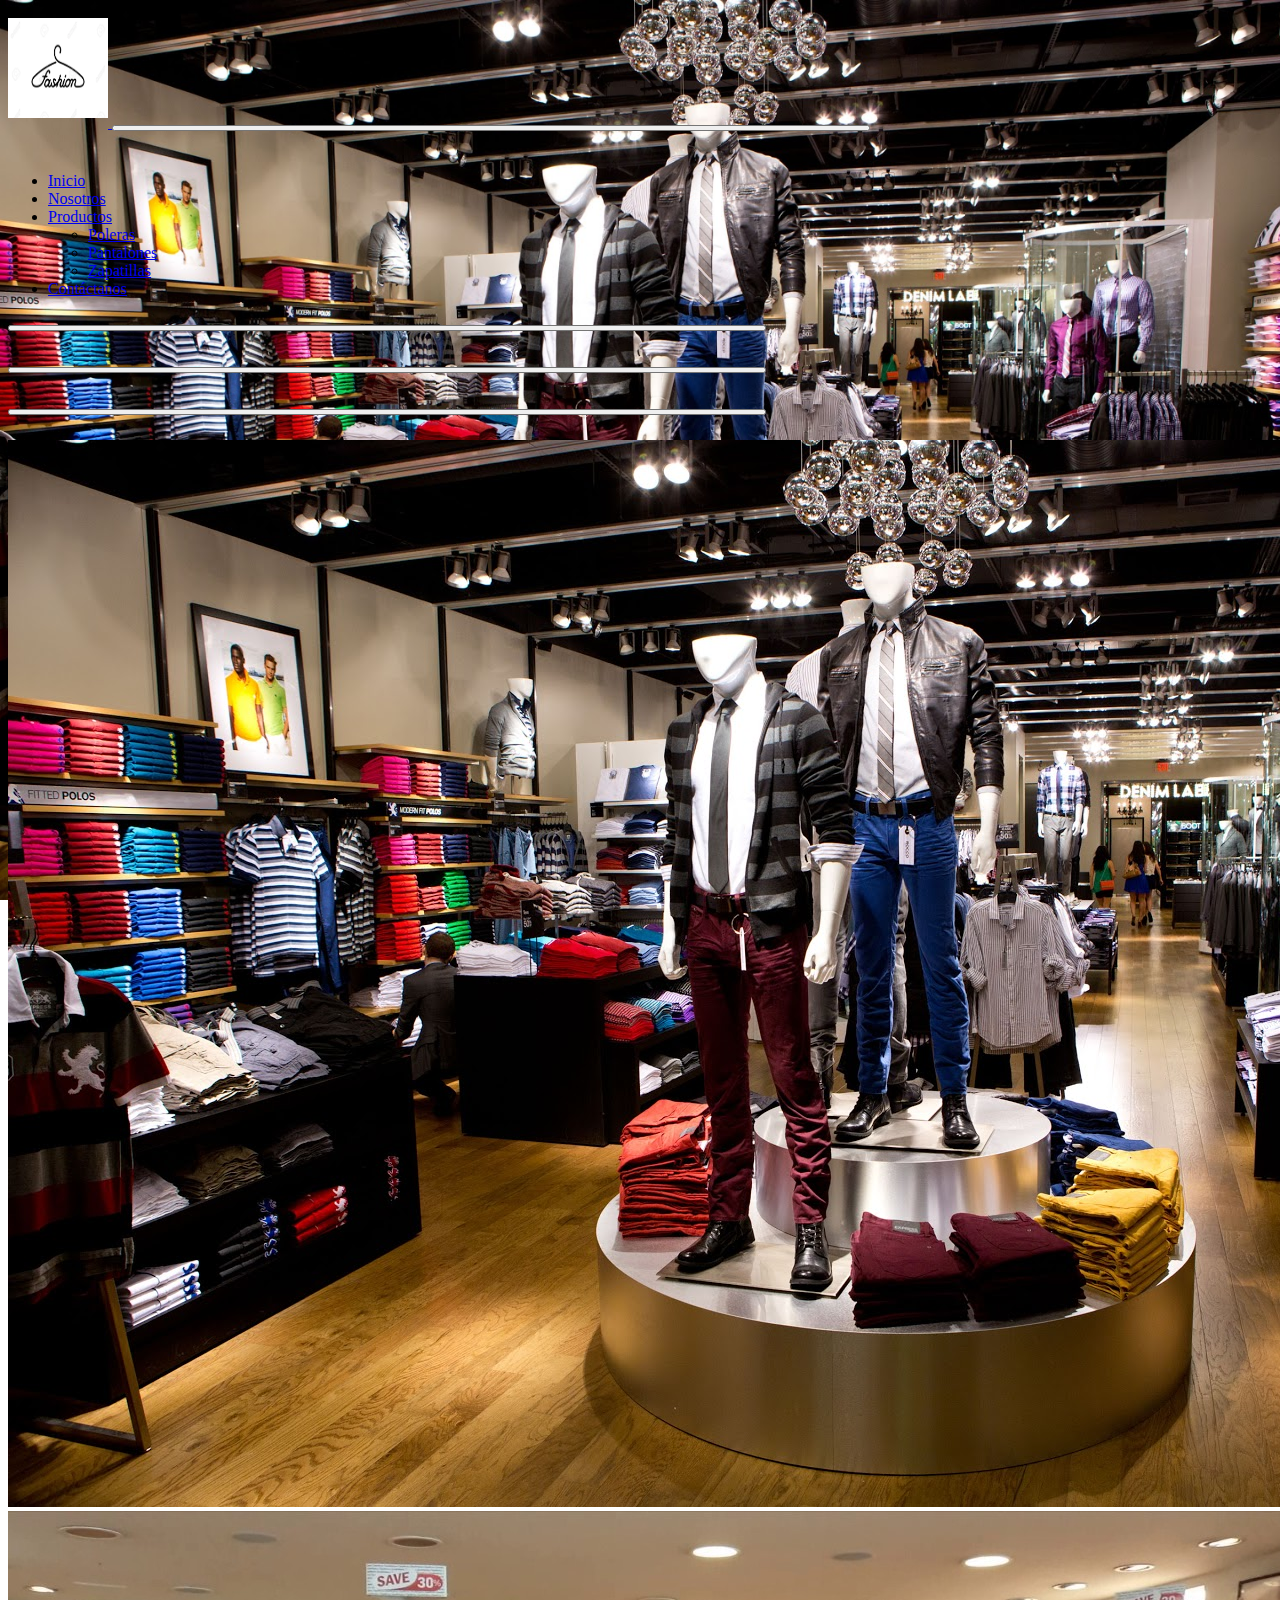
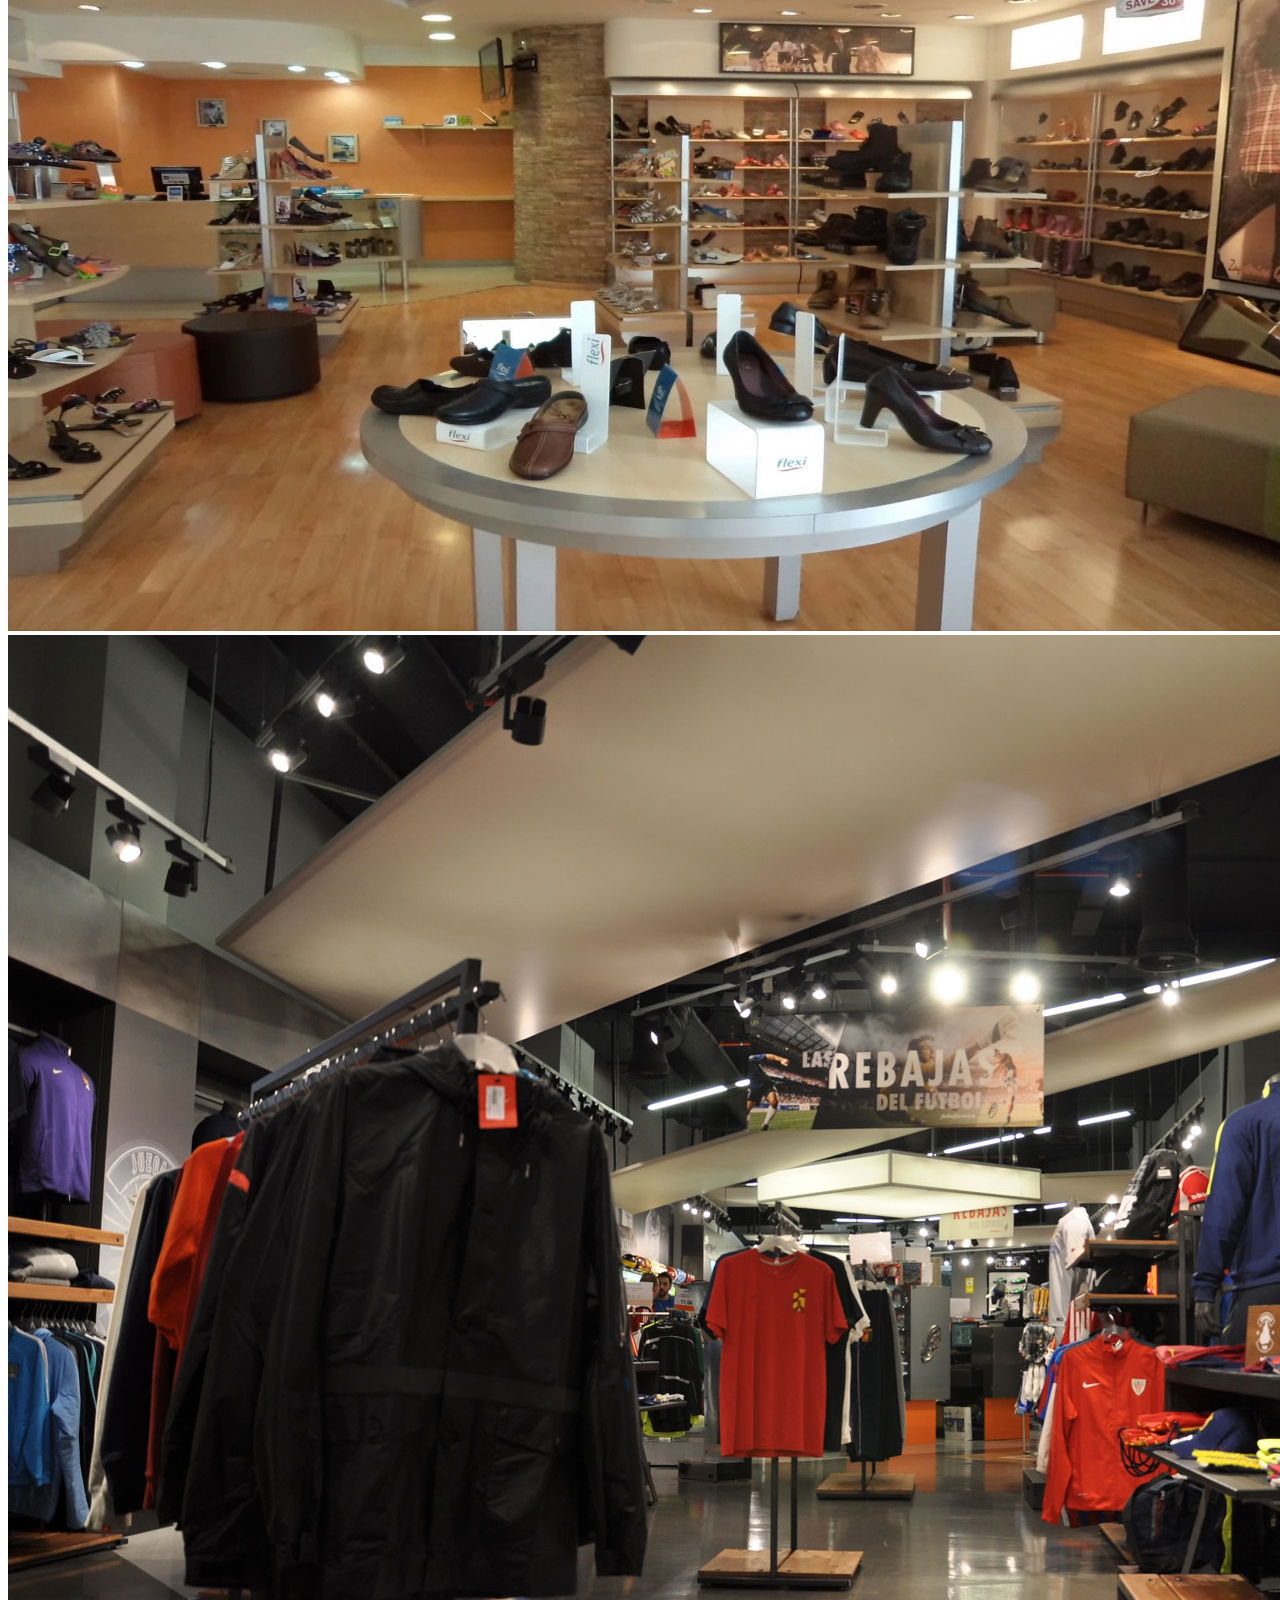
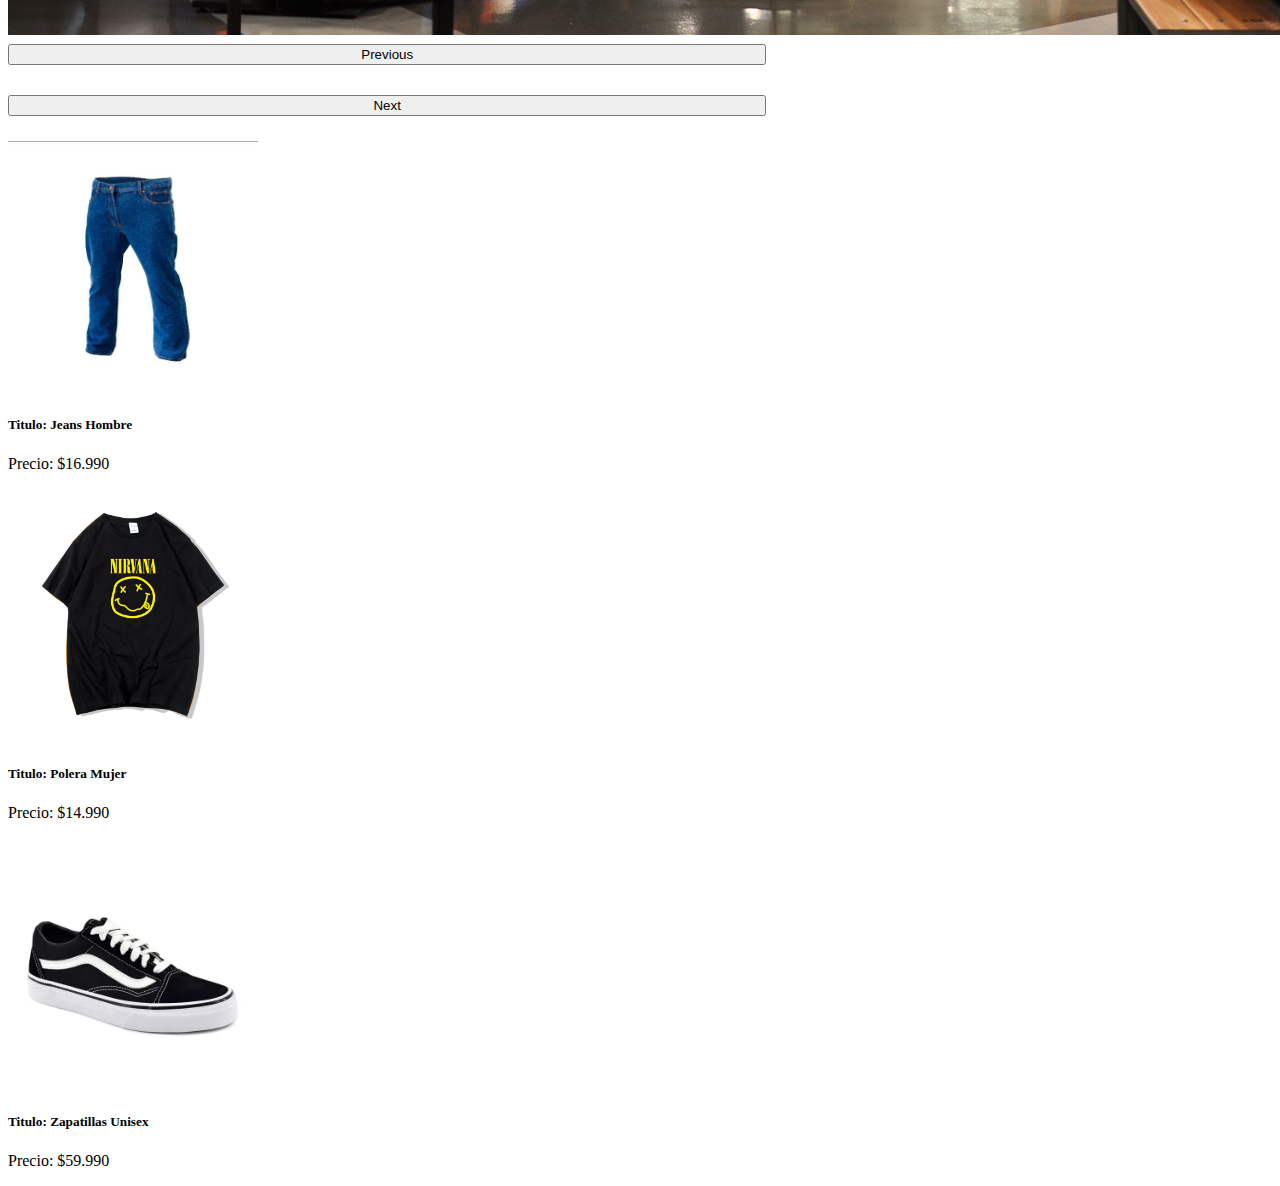
<file: PaginaPrincipal/index.html>
<!doctype html>
<html lang="en">
  <head>
    <!-- Required meta tags -->
    <meta charset="utf-8">
    <meta name="viewport" content="width=device-width, initial-scale=1">

    <!-- Bootstrap CSS -->
    <link href="https://cdn.jsdelivr.net/npm/bootstrap@5.1.3/dist/css/bootstrap.min.css" rel="stylesheet" integrity="sha384-1BmE4kWBq78iYhFldvKuhfTAU6auU8tT94WrHftjDbrCEXSU1oBoqyl2QvZ6jIW3" crossorigin="anonymous">
    
    <link rel="stylesheet" href="../css/estilo.css">

    <title>Tienda De Ropa</title>
  </head>
  <body>
    <!-- MENU-->
    <nav class="navbar navbar-expand-lg navbar-dark bg-dark">
        
        <div class="container-fluid">
          <a class="navbar-brand" href="index.html">
              <img class="logotipo" src="../ImagenePrincipal/Logo/Logo.webp" alt="">
          </a>
          <button class="navbar-toggler" type="button" data-bs-toggle="collapse" data-bs-target="#navbarSupportedContent" aria-controls="navbarSupportedContent" aria-expanded="false" aria-label="Toggle navigation">
            <span class="navbar-toggler-icon"></span>
          </button>
          <div class="collapse navbar-collapse" id="navbarSupportedContent">
            <ul class="navbar-nav ml-auto">
              <li class ="nav-item">
                <a class="nav-link active" aria-current="page" href="#">Inicio</a>
              </li>
              <li class="nav-item">
                <a class="nav-link" href="../Nosotros/Nosotros.html">Nosotros</a>
              </li>
              <li class="nav-item dropdown">
                <a class="nav-link dropdown-toggle" href="#" id="navbarDropdown" role="button" data-bs-toggle="dropdown" aria-expanded="false">
                  Productos
                </a>
                <ul class="dropdown-menu" aria-labelledby="navbarDropdown">
                  <li><a class="dropdown-item" href="../PaginasSecundarias/InformacionPoleraMujer.html">Poleras</a></li>
                  <li><a class="dropdown-item" href="../PaginasSecundarias/InformacionJeans.html">Pantalones</a></li>
                  <li><a class="dropdown-item" href="../PaginasSecundarias/InformacionZapatillasUnisex.html">Zapatillas</a></li>
                </ul>
                <li class="nav-item">
                    <a class="nav-link" href="../Contactanos/Contactanos.html">Contáctanos</a>
                  </li>
              </li>
              

            </ul>
            
          </div>
        </div><!--Final container-->

</nav>
    <!--Carrusel-->
    <div id="carouselExampleIndicators" class="carousel slide" data-bs-ride="carousel">
        <div class="carousel-indicators">
          <button type="button" data-bs-target="#carouselExampleIndicators" data-bs-slide-to="0" class="active" aria-current="true" aria-label="Slide 1"></button>
          <button type="button" data-bs-target="#carouselExampleIndicators" data-bs-slide-to="1" aria-label="Slide 2"></button>
          <button type="button" data-bs-target="#carouselExampleIndicators" data-bs-slide-to="2" aria-label="Slide 3"></button>
        </div>
        <div class="carousel-inner">
          <div class="carousel-item active">
            <img src="../ImagenePrincipal/Principales/ImagenPrincipalRopa.jpg" class="d-block w-100" alt="...">
          </div>
          <div class="carousel-item">
            <img src="../ImagenePrincipal/Principales/ImagenPrincipal2.jpg" class="d-block w-100" alt="...">
          </div>
          <div class="carousel-item">
            <img src="../ImagenePrincipal/Principales/ImagenPrincipal3.jpeg" class="d-block w-100" alt="...">
          </div>
        </div>
        <button class="carousel-control-prev" type="button" data-bs-target="#carouselExampleIndicators" data-bs-slide="prev">
          <span class="carousel-control-prev-icon" aria-hidden="true"></span>
          <span class="visually-hidden">Previous</span>
        </button>
        <button class="carousel-control-next" type="button" data-bs-target="#carouselExampleIndicators" data-bs-slide="next">
          <span class="carousel-control-next-icon" aria-hidden="true"></span>
          <span class="visually-hidden">Next</span>
        </button>
      </div>
      <!-- 3 imagenes abajo-->
      <div class="row row-cols-1 row-cols-md-3 g-4">
        <div class="col">
          <div class="card h-100">
            <a href="../PaginasSecundarias/InformacionJeans.html"><img class ="Imagen1" src="../ImagenePrincipal/Secundarias/Jeans-Hombre.jpg" class="card-img-top" alt="..."></a>
            <div class="card-body">
              <h5 class="card-title">Titulo: Jeans Hombre </h5>
              <p class="card-text">Precio: $16.990</p>
            </div>
          </div>
        </div>
        <div class="col">
          <div class="card h-100">
           <a href="../PaginasSecundarias/InformacionPoleraMujer.html"> <img class ="Imagen1" src="../ImagenePrincipal/Secundarias/Polera-Mujer.jpg" class="card-img-top" alt="..."></a>
            <div class="card-body">
              <h5 class="card-title">Titulo: Polera Mujer</h5>
              <p class="card-text">Precio: $14.990</p>
            </div>
          </div>
        </div>
        <div class="col">
          <div class="card h-100">
            <a href="../PaginasSecundarias/InformacionZapatillasUnisex.html"><img class ="Imagen1" src="../ImagenePrincipal/Secundarias/Zapatillas-Unisex.webp" class="card-img-top" alt="..."></a>
            <div class="card-body">
              <h5 class="card-title">Titulo: Zapatillas Unisex</h5>
              <p class="card-text">Precio: $59.990</p>
            </div>
          </div>
        </div>
      </div>
    <!-- Optional JavaScript; choose one of the two! -->

    <!-- Option 1: Bootstrap Bundle with Popper -->
    <script src="https://cdn.jsdelivr.net/npm/bootstrap@5.1.3/dist/js/bootstrap.bundle.min.js" integrity="sha384-ka7Sk0Gln4gmtz2MlQnikT1wXgYsOg+OMhuP+IlRH9sENBO0LRn5q+8nbTov4+1p" crossorigin="anonymous"></script>
  </body>
</html>
</file>
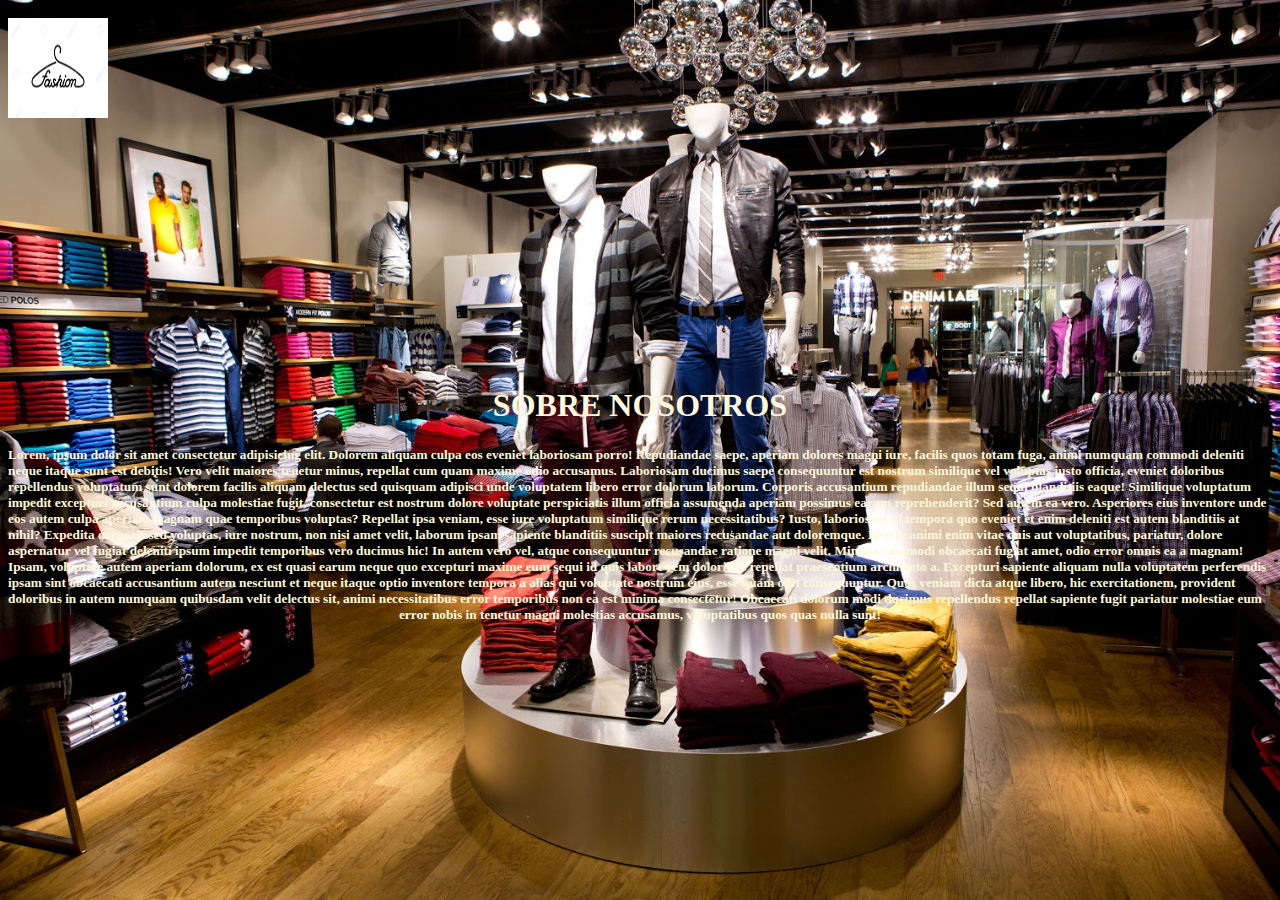
<file: Nosotros/Nosotros.html>
<!DOCTYPE html>
<html lang="en">
<head>
    <meta charset="UTF-8">
    <meta http-equiv="X-UA-Compatible" content="IE=edge">
    <meta name="viewport" content="width=device-width, initial-scale=1.0">
    <title>Nosotros</title>
    <link rel="stylesheet" type="text/css" href="../css/estilo.css" th:href="@{../css/estilo.css}">
</head>
<body>
    <nav class="navbar navbar-expand-lg navbar-dark bg-dark">
        
        <div class="container-fluid">
              <img class="logotipo" src="../ImagenePrincipal/Logo/Logo.webp" alt="">
        </div>
        <br>
        <br>
        <br><br><br><br>
        <br>
        <br><br><br><br><br><br>
        
        <div style="text-align-last: center; background-color: rgba(222, 184, 135, 0); color: rgb(255, 248, 220);">
        <h1>
            SOBRE NOSOTROS
        </h1>
        <h5>
            Lorem, ipsum dolor sit amet consectetur adipisicing elit. Dolorem aliquam culpa eos eveniet laboriosam porro! Repudiandae saepe, aperiam dolores magni iure, facilis quos totam fuga, animi numquam commodi deleniti neque itaque sunt est debitis! Vero velit maiores tenetur minus, repellat cum quam maxime odio accusamus. Laboriosam ducimus saepe consequuntur est nostrum similique vel voluptas iusto officia, eveniet doloribus repellendus voluptatum sunt dolorem facilis aliquam delectus sed quisquam adipisci unde voluptatem libero error dolorum laborum. Corporis accusantium repudiandae illum sequi blanditiis eaque! Similique voluptatum impedit excepturi accusantium culpa molestiae fugit, consectetur est nostrum dolore voluptate perspiciatis illum officia assumenda aperiam possimus earum reprehenderit? Sed autem ea vero. Asperiores eius inventore unde eos autem culpa aperiam magnam quae temporibus voluptas? Repellat ipsa veniam, esse iure voluptatum similique rerum necessitatibus? Iusto, laboriosam id tempora quo eveniet et enim deleniti est autem blanditiis at nihil? Expedita corporis sed voluptas, iure nostrum, non nisi amet velit, laborum ipsam sapiente blanditiis suscipit maiores recusandae aut doloremque. Beatae animi enim vitae quis aut voluptatibus, pariatur, dolore aspernatur vel fugiat deleniti ipsum impedit temporibus vero ducimus hic! In autem vero vel, atque consequuntur recusandae ratione magni velit. Minima commodi obcaecati fugiat amet, odio error omnis ea a magnam! Ipsam, voluptate autem aperiam dolorum, ex est quasi earum neque quo excepturi maxime eum sequi id quis labore rem doloribus repellat praesentium architecto a. Excepturi sapiente aliquam nulla voluptatem perferendis ipsam sint obcaecati accusantium autem nesciunt et neque itaque optio inventore tempora a alias qui voluptate nostrum eius, esse quam odit consequuntur. Quos veniam dicta atque libero, hic exercitationem, provident doloribus in autem numquam quibusdam velit delectus sit, animi necessitatibus error temporibus non ea est minima consectetur! Obcaecati dolorum modi ducimus repellendus repellat sapiente fugit pariatur molestiae eum error nobis in tenetur magni molestias accusamus, voluptatibus quos quas nulla sunt!
        </h5>
     </div>
    </nav>
</body>
</html>
</file>
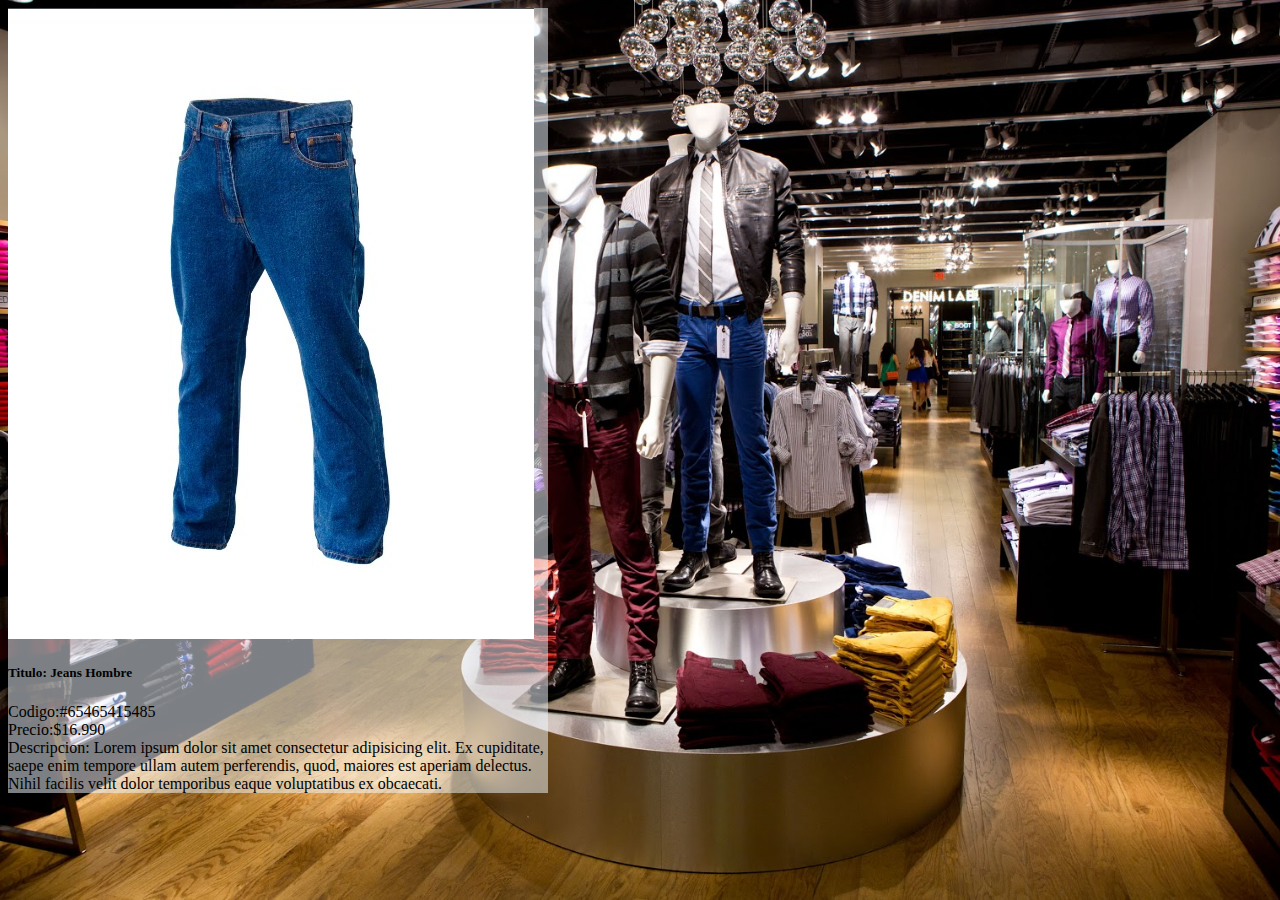
<file: PaginasSecundarias/InformacionJeans.html>
<!DOCTYPE html>
<html lang="en">
<head>
     <!-- Required meta tags -->
     <meta charset="utf-8">
     <meta name="viewport" content="width=device-width, initial-scale=1">
 
     <!-- Bootstrap CSS -->
     <link href="https://cdn.jsdelivr.net/npm/bootstrap@5.1.3/dist/css/bootstrap.min.css" rel="stylesheet" integrity="sha384-1BmE4kWBq78iYhFldvKuhfTAU6auU8tT94WrHftjDbrCEXSU1oBoqyl2QvZ6jIW3" crossorigin="anonymous">
    <title>Jeans</title>
     <!-- Nuestro css-->
     <link rel="stylesheet" type="text/css" href="../css/estilo.css" th:href="@{../css/estilo.css}">
</head>
<body>
    <div class="card mb-3" style="max-width: 540px; background-color: rgba(240, 248, 255, 0.518);" >
        <div class="row g-0">
          <div class="col-md-4">
            <img src="../ImagenePrincipal/Secundarias/Jeans-Hombre.jpg" class="img-fluid rounded-start "  alt="...">
          </div>
          <div class="col-md-8">
            <div class="card-body">
              <h5 class="card-title"> <li> Titulo: Jeans Hombre </li> </h5>
              <p class="card-text"> <li> Codigo:#65465415485</li> <li> Precio:$16.990</li> <li> Descripcion: Lorem ipsum dolor sit amet consectetur adipisicing elit. Ex cupiditate, saepe enim tempore ullam autem perferendis, quod, maiores est aperiam delectus. Nihil facilis velit dolor temporibus eaque voluptatibus ex obcaecati.</li> </p>
              
            </div>
          </div>
        </div>
      </div>
    <!-- Option 1: Bootstrap Bundle with Popper -->
    <script src="https://cdn.jsdelivr.net/npm/bootstrap@5.1.3/dist/js/bootstrap.bundle.min.js" integrity="sha384-ka7Sk0Gln4gmtz2MlQnikT1wXgYsOg+OMhuP+IlRH9sENBO0LRn5q+8nbTov4+1p" crossorigin="anonymous"></script>
</body>
</html>
</file>
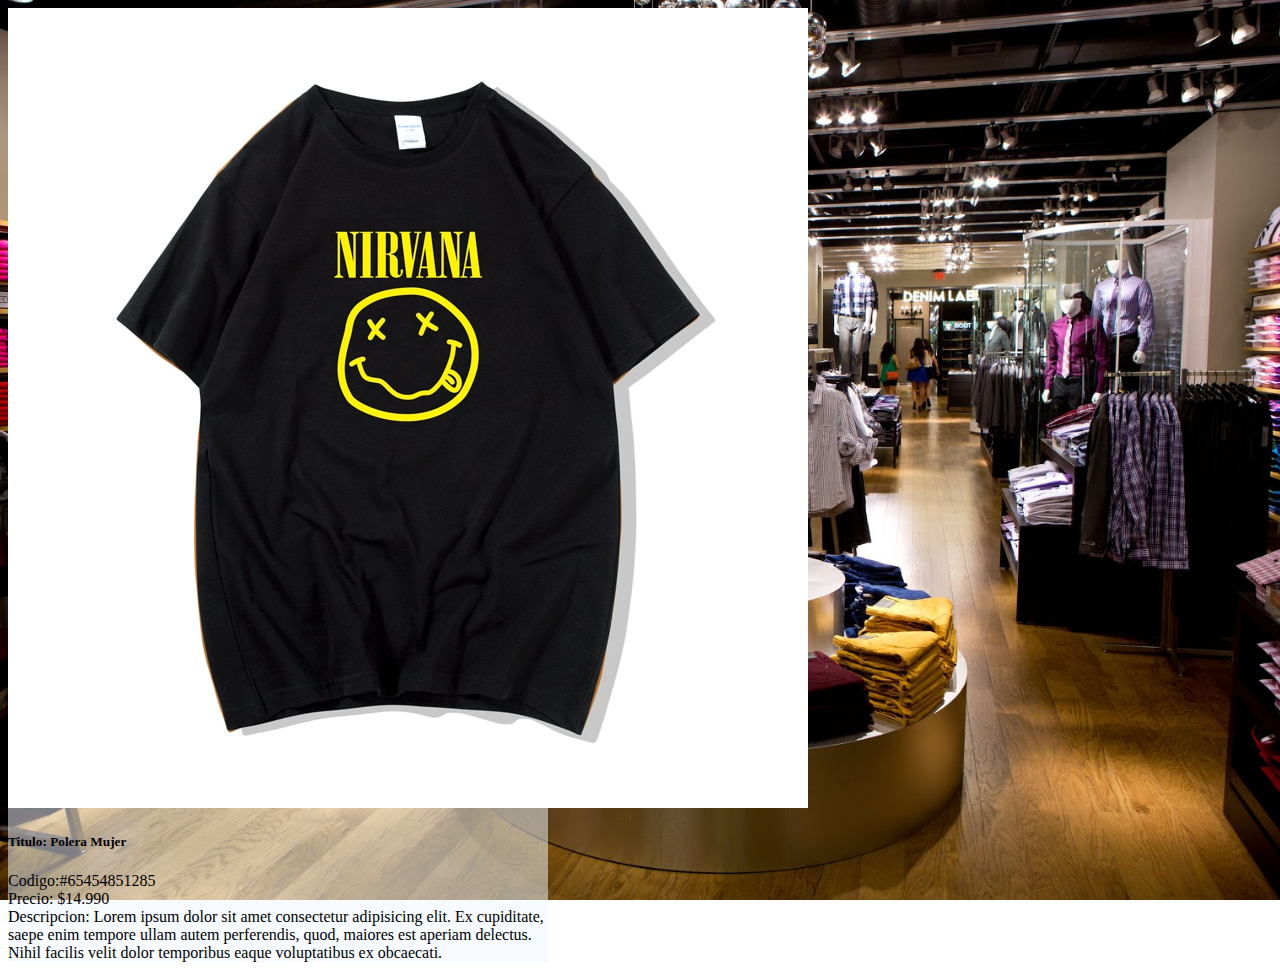
<file: PaginasSecundarias/InformacionPoleraMujer.html>
<!DOCTYPE html>
<html lang="en">
<head>
     <!-- Required meta tags -->
     <meta charset="utf-8">
     <meta name="viewport" content="width=device-width, initial-scale=1">
 
     <!-- Bootstrap CSS -->
     <link href="https://cdn.jsdelivr.net/npm/bootstrap@5.1.3/dist/css/bootstrap.min.css" rel="stylesheet" integrity="sha384-1BmE4kWBq78iYhFldvKuhfTAU6auU8tT94WrHftjDbrCEXSU1oBoqyl2QvZ6jIW3" crossorigin="anonymous">
    <title>Poleras</title>
     <!-- Nuestro css-->
     <link rel="stylesheet" type="text/css" href="../css/estilo.css" th:href="@{../css/estilo.css}">
</head>
<body>
    <div class="card mb-3" style="max-width: 540px; background-color: rgba(240, 248, 255, 0.518);" >
        <div class="row g-0">
          <div class="col-md-4">
            <img src="../ImagenePrincipal/Secundarias/Polera-Mujer.jpg" class="img-fluid rounded-start "  alt="...">
          </div>
          <div class="col-md-8">
            <div class="card-body">
              <h5 class="card-title"> <li> Titulo: Polera Mujer </li> </h5>
              <p class="card-text"> <li> Codigo:#65454851285</li> <li> Precio: $14.990</li> <li> Descripcion: Lorem ipsum dolor sit amet consectetur adipisicing elit. Ex cupiditate, saepe enim tempore ullam autem perferendis, quod, maiores est aperiam delectus. Nihil facilis velit dolor temporibus eaque voluptatibus ex obcaecati.</li> </p>
              
            </div>
          </div>
        </div>
      </div>
    <!-- Option 1: Bootstrap Bundle with Popper -->
    <script src="https://cdn.jsdelivr.net/npm/bootstrap@5.1.3/dist/js/bootstrap.bundle.min.js" integrity="sha384-ka7Sk0Gln4gmtz2MlQnikT1wXgYsOg+OMhuP+IlRH9sENBO0LRn5q+8nbTov4+1p" crossorigin="anonymous"></script>
</body>
</html>
</file>
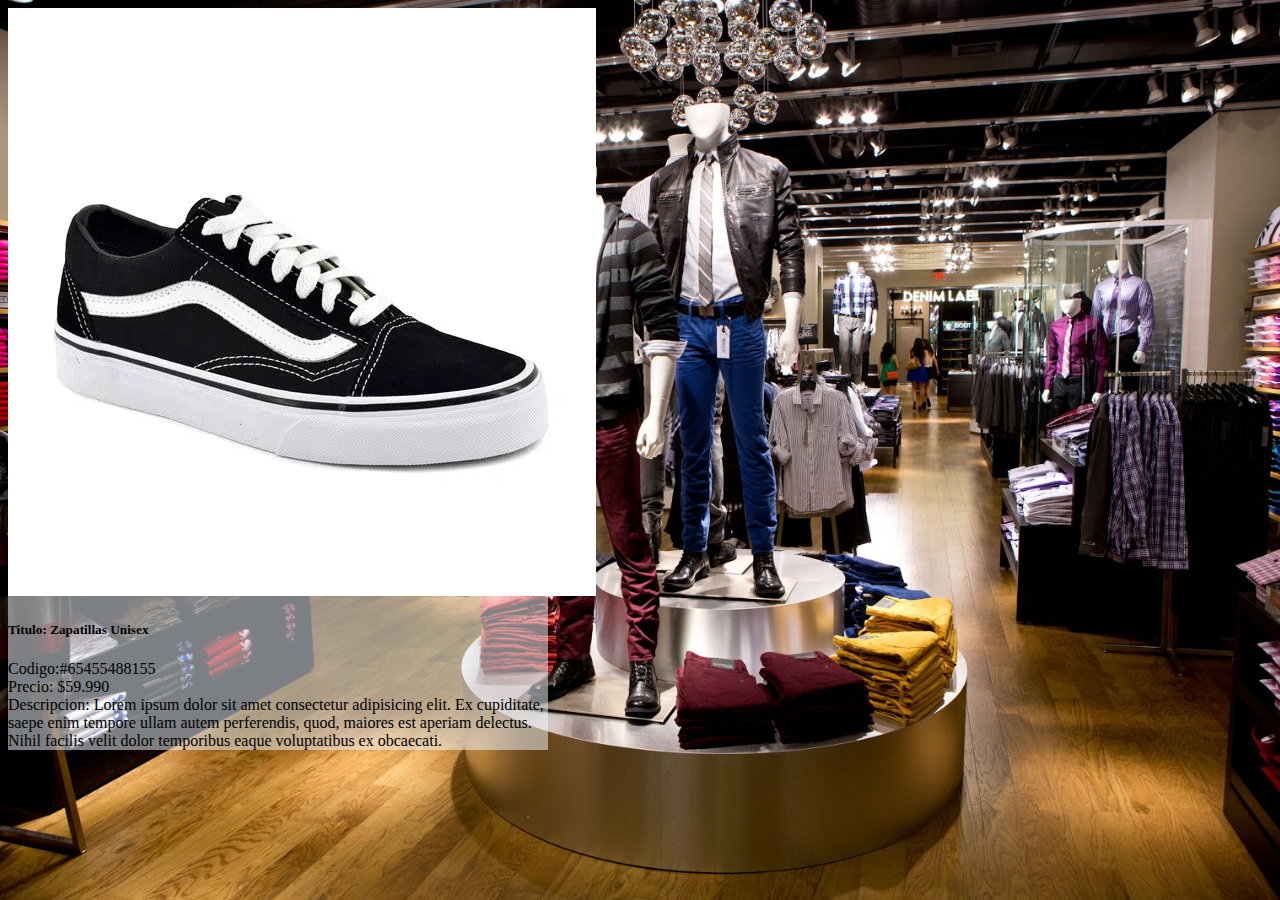
<file: PaginasSecundarias/InformacionZapatillasUnisex.html>
<!DOCTYPE html>
<html lang="en">
<head>
     <!-- Required meta tags -->
     <meta charset="utf-8">
     <meta name="viewport" content="width=device-width, initial-scale=1">
 
     <!-- Bootstrap CSS -->
     <link href="https://cdn.jsdelivr.net/npm/bootstrap@5.1.3/dist/css/bootstrap.min.css" rel="stylesheet" integrity="sha384-1BmE4kWBq78iYhFldvKuhfTAU6auU8tT94WrHftjDbrCEXSU1oBoqyl2QvZ6jIW3" crossorigin="anonymous">
    <title>Zapatillas</title>
     <!-- Nuestro css-->
     <link rel="stylesheet" type="text/css" href="../css/estilo.css" th:href="@{../css/estilo.css}">
</head>
<body>
    <div class="card mb-3" style="max-width: 540px; background-color: rgba(240, 248, 255, 0.518);" >
        <div class="row g-0">
          <div class="col-md-4">
            <img src="../ImagenePrincipal/Secundarias/Zapatillas-Unisex.webp" class="img-fluid rounded-start "  alt="...">
          </div>
          <div class="col-md-8">
            <div class="card-body">
              <h5 class="card-title"> <li> Titulo: Zapatillas Unisex </li> </h5>
              <p class="card-text"> <li> Codigo:#65455488155</li> <li> Precio: $59.990</li> <li> Descripcion: Lorem ipsum dolor sit amet consectetur adipisicing elit. Ex cupiditate, saepe enim tempore ullam autem perferendis, quod, maiores est aperiam delectus. Nihil facilis velit dolor temporibus eaque voluptatibus ex obcaecati.</li> </p>
              
            </div>
          </div>
        </div>
      </div>
    <!-- Option 1: Bootstrap Bundle with Popper -->
    <script src="https://cdn.jsdelivr.net/npm/bootstrap@5.1.3/dist/js/bootstrap.bundle.min.js" integrity="sha384-ka7Sk0Gln4gmtz2MlQnikT1wXgYsOg+OMhuP+IlRH9sENBO0LRn5q+8nbTov4+1p" crossorigin="anonymous"></script>
</body>
</html>
</file>
<file: css/estilo.css>
@charset "UTF-8";
/*CSS DOCUMENT*/

.logotipo{
    width: 100px;
    height: 100px;
    padding: 10px 0;
}

.Imagen1{
    width: 250px;
    height: 250px;
}


/*Contactanos*/
body{
    background: url(../ImagenePrincipal/Principales/ImagenPrincipalRopa.jpg) no-repeat center center fixed;
    background-size: cover;
}

.main-section{
    margin:0 auto;
    margin-top:25%;
    padding: 0;
}

.modal-content{
    background-color: #3b4652;
    opacity: .85;
    padding: 0 20px;
    box-shadow: 0px 0px 3px #848484;
}
.user-img{
    margin-top: -50px;
    margin-bottom: 35px;
}

.user-img img{
    width: 100xp;
    height: 100px;
    box-shadow: 0px 0px 3px #848484;
    border-radius: 50%;
}

.form-group input{
    height: 42px;
    font-size: 18px;
    border:0;
    padding-left: 54px;
    border-radius: 5px;
}

.form-group::before{
    font-family: "Font Awesome\ 5 Free";
    position: absolute;
    left: 28px;
    font-size: 22px;
    padding-top:4px;
}

.form-group#user-group::before{
    content: "\f007";
}
.form-group#correo-group::before{
    content: "\f0e0";
}
.form-group#telefono-group::before{
    content: "\f095";
}

button{
    width: 60%;
    margin: 5px 0 25px;
}

.forgot{
    padding: 5px 0;
}

.forgot a{
    color: white;
}
</file>
